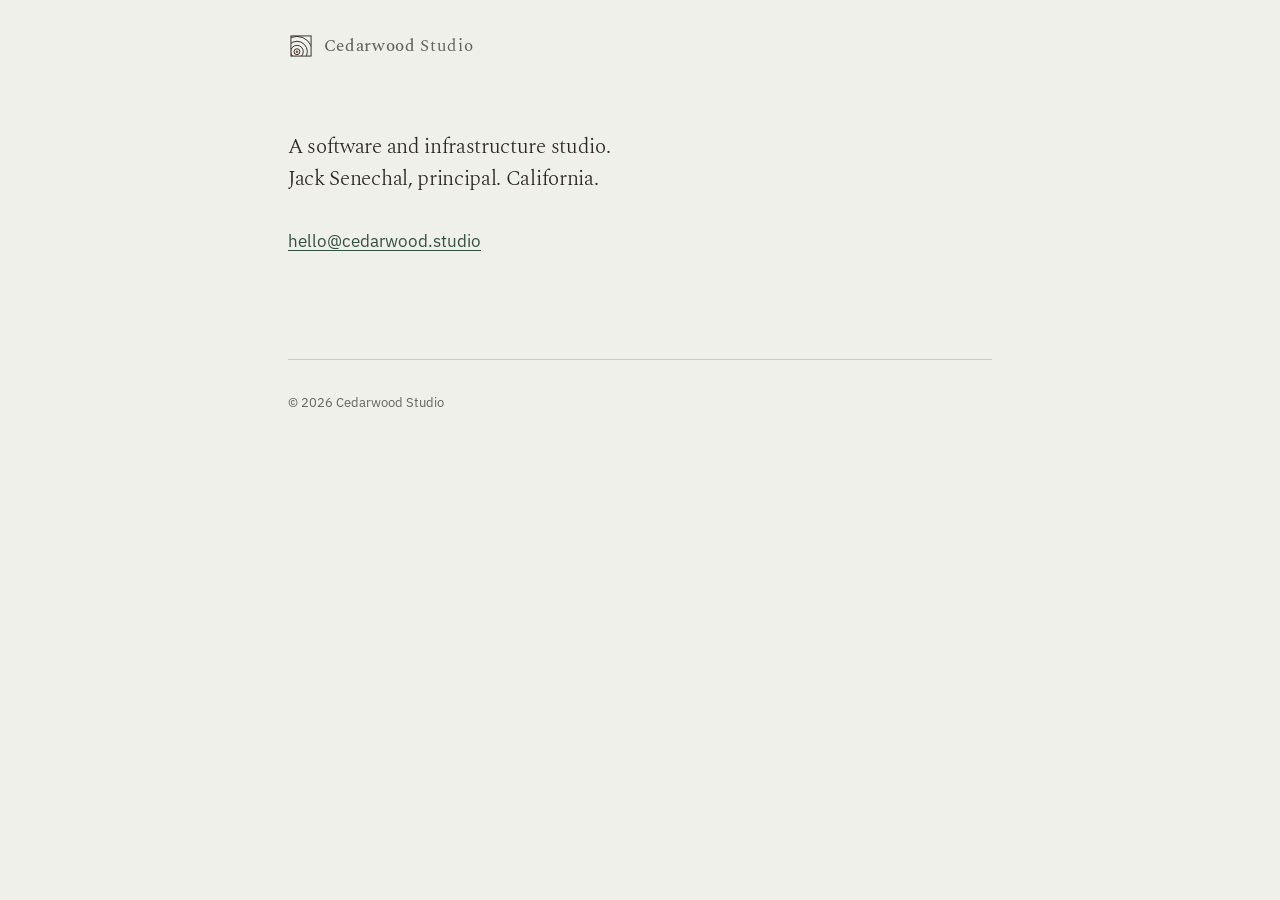
<file: index.html>
<!DOCTYPE html>
<html lang="en">
<head>
<meta charset="utf-8">
<meta name="viewport" content="width=device-width, initial-scale=1">
<title>Cedarwood Studio</title>
<meta name="description" content="A software and infrastructure studio. Jack Senechal, principal. California.">
<link rel="canonical" href="https://cedarwood.studio/">
<meta name="robots" content="index, follow">

<meta property="og:type" content="website">
<meta property="og:site_name" content="Cedarwood Studio">
<meta property="og:title" content="Cedarwood Studio">
<meta property="og:description" content="A software and infrastructure studio. Jack Senechal, principal. California.">
<meta property="og:url" content="https://cedarwood.studio/">
<meta property="og:image" content="https://cedarwood.studio/og.png">
<meta property="og:image:width" content="1200">
<meta property="og:image:height" content="630">
<meta property="og:image:alt" content="Cedarwood Studio">
<meta name="twitter:card" content="summary_large_image">

<link rel="icon" href="favicon.svg" type="image/svg+xml">
<link rel="apple-touch-icon" href="favicon.svg">

<link rel="preconnect" href="https://fonts.googleapis.com">
<link rel="preconnect" href="https://fonts.gstatic.com" crossorigin>
<link rel="stylesheet" href="https://fonts.googleapis.com/css2?family=IBM+Plex+Sans:wght@400;500;600&family=Spectral:wght@300;400;500&display=swap">
<link rel="stylesheet" href="styles.css">
</head>
<body>

<a class="skip" href="#main">Skip to content</a>

<header class="masthead column">
  <a class="wordmark" href="./" aria-label="Cedarwood Studio, home">
    <svg width="26" height="26" viewBox="0 0 32 32" role="img" aria-hidden="true" focusable="false">
      <!-- End grain of a milled cedar billet: the pith off-centre, growth rings
           widening outward, squared off by the saw. Drawn here, not sourced. -->
      <defs><clipPath id="cw-billet"><rect x="3.6" y="3.6" width="24.8" height="24.8"></rect></clipPath></defs>
      <g clip-path="url(#cw-billet)">
        <g class="ring" stroke-width="1.15">
          <circle cx="11" cy="23" r="3.6"></circle>
          <circle cx="11" cy="23" r="7.8"></circle>
          <circle cx="11" cy="23" r="12.8"></circle>
          <circle cx="11" cy="23" r="18.8"></circle>
        </g>
        <circle class="ring-pith" cx="11" cy="23" r="1.5"></circle>
      </g>
      <rect class="billet" x="3.6" y="3.6" width="24.8" height="24.8"></rect>
    </svg>
    <span><b>Cedarwood</b> Studio</span>
  </a>
</header>

<main id="main" class="column">
  <section class="hero stack stack-4">
    <h1 class="lead">A software and infrastructure studio. Jack Senechal, principal. California.</h1>
    <p><a href="mailto:hello@cedarwood.studio">hello@cedarwood.studio</a></p>
  </section>
</main>

<footer class="site-footer column">
  <p class="copyright">&copy; 2026 Cedarwood Studio</p>
</footer>

</body>
</html>
</file>
<file: styles.css>
/* ==========================================================================
   Cedarwood Studio
   One stylesheet. No framework, no build step.

   Palette — six tokens named from cedar anatomy:
     sapwood    the pale outer wood         page ground
     bark       dark, warm, weathered       ink
     heartwood  the red core, muted         one accent, used sparingly
     shadow     forest-floor green          links and interactive state
     lichen     grey-green                  secondary text
     grain      ring lines                  hairlines and dividers
   plus `panel`, a single lifted surface, kept in the tokens for when a
   portfolio page returns.

   Type: Spectral (display serif, Light/Regular) + IBM Plex Sans (body)
   ========================================================================== */

/* --- tokens: light (complete set lives here) ----------------------------- */

:root {
  --sapwood:   #eff0ea;
  --panel:     #e5e7dd;
  --bark:      #2e2721;
  --heartwood: #a2452f;
  --shadow:    #34503f;
  --lichen:    #62665b;
  --grain:     #c9ccbe;

  --font-display: "Spectral", "Iowan Old Style", "Palatino Linotype", Palatino, Georgia, serif;
  --font-body: "IBM Plex Sans", "Segoe UI", -apple-system, BlinkMacSystemFont, Helvetica, Arial, sans-serif;
  --font-mono: "IBM Plex Mono", ui-monospace, "SFMono-Regular", Menlo, Consolas, monospace;

  /* restrained scale: five steps, one fluid */
  --t-xs:   0.8125rem;
  --t-s:    0.9375rem;
  --t-base: 1.0625rem;
  --t-m:    1.3125rem;
  --t-l:    1.75rem;
  --t-xl:   clamp(2.125rem, 1.35rem + 2.8vw, 3.25rem);

  --s1: 0.375rem;
  --s2: 0.75rem;
  --s3: 1.25rem;
  --s4: 2rem;
  --s5: 3rem;
  --s6: 4.5rem;
  --s7: 6.5rem;

  --measure: 35rem;     /* ~65 characters of body text */
  --column:  44rem;

  color-scheme: light;
}

/* --- tokens: dark. Designed, not inverted — the ground is bark-shadow,
       the ink is sapwood, and both accents are re-mixed for the dark
       ground rather than reused from above. -------------------------------- */

@media (prefers-color-scheme: dark) {
  :root:not([data-theme="light"]) {
    --sapwood:   #1a1714;
    --panel:     #231f1a;
    --bark:      #e7e5dc;
    --heartwood: #d98c72;
    --shadow:    #93b79d;
    --lichen:    #9fa195;
    --grain:     #352f28;
    color-scheme: dark;
  }
}

:root[data-theme="dark"] {
  --sapwood:   #1a1714;
  --panel:     #231f1a;
  --bark:      #e7e5dc;
  --heartwood: #d98c72;
  --shadow:    #93b79d;
  --lichen:    #9fa195;
  --grain:     #352f28;
  color-scheme: dark;
}

/* --- base ---------------------------------------------------------------- */

*, *::before, *::after { box-sizing: border-box; }

html { -webkit-text-size-adjust: 100%; }

body {
  margin: 0;
  background: var(--sapwood);
  color: var(--bark);
  font-family: var(--font-body);
  font-size: var(--t-base);
  line-height: 1.65;
  font-weight: 400;
  padding-inline: clamp(1.25rem, 5vw, 2.5rem);
  padding-block: 0;
  -webkit-font-smoothing: antialiased;
}

p, ul, ol, dl, dd { margin: 0; }
ul, ol { padding: 0; }

h1, h2, h3 {
  font-family: var(--font-display);
  font-weight: 400;
  margin: 0;
  line-height: 1.18;
  text-wrap: balance;
  letter-spacing: -0.005em;
}

h1 { font-size: var(--t-xl); font-weight: 300; line-height: 1.08; letter-spacing: -0.015em; }
h2 { font-size: var(--t-l); }
h3 { font-size: var(--t-m); }

a { color: var(--shadow); text-decoration-thickness: 1px; text-underline-offset: 0.2em; }
a:hover { color: var(--heartwood); }

:focus-visible {
  outline: 2px solid var(--heartwood);
  outline-offset: 3px;
}

strong { font-weight: 600; }

/* --- layout -------------------------------------------------------------- */

.column { max-width: var(--column); margin-inline: auto; }
.measure { max-width: var(--measure); }

.stack { display: flex; flex-direction: column; }
.stack-1 { gap: var(--s1); }
.stack-2 { gap: var(--s2); }
.stack-3 { gap: var(--s3); }
.stack-4 { gap: var(--s4); }
.stack-5 { gap: var(--s5); }

main > section { padding-block: 0 var(--s6); }

.hair { height: 1px; background: var(--grain); border: 0; margin: 0; }

.lead {
  font-size: var(--t-m);
  line-height: 1.5;
  color: var(--bark);
  font-weight: 300;
}

/* --- masthead ------------------------------------------------------------ */

.skip {
  position: absolute;
  left: -9999px;
  top: 0;
  background: var(--bark);
  color: var(--sapwood);
  padding: 0.6rem 1rem;
  z-index: 10;
}
.skip:focus { left: clamp(1.25rem, 5vw, 2.5rem); top: 0.5rem; }

.masthead {
  display: flex;
  flex-wrap: wrap;
  align-items: center;
  justify-content: space-between;
  gap: var(--s2) var(--s4);
  padding-block: var(--s4) var(--s6);
}

.wordmark {
  display: inline-flex;
  align-items: center;
  gap: 0.6rem;
  font-family: var(--font-display);
  font-size: 1.0625rem;
  letter-spacing: 0.04em;
  color: var(--bark);
  text-decoration: none;
}
.wordmark svg { display: block; flex: none; }
.wordmark .ring-pith { fill: var(--heartwood); }
.wordmark .ring { stroke: var(--bark); fill: none; }
.wordmark .billet { fill: none; stroke: var(--bark); stroke-width: 1.15; }
a.wordmark:hover .billet { stroke: var(--heartwood); }
.wordmark b { font-weight: 500; }
.wordmark span { color: var(--lichen); font-weight: 400; }
a.wordmark:hover { color: var(--bark); }
a.wordmark:hover .ring { stroke: var(--heartwood); }

/* --- hero ---------------------------------------------------------------- */

.hero { padding-block: 0 var(--s7); }
.hero h1 { max-width: var(--measure); }

/* --- footer -------------------------------------------------------------- */

.site-footer {
  padding-block: var(--s4) var(--s5);
  border-top: 1px solid var(--grain);
}
.site-footer .copyright {
  font-size: var(--t-xs);
  color: var(--lichen);
  font-variant-numeric: tabular-nums;
}

/* --- honest motion: effectively none ------------------------------------- */

a { transition: color 120ms linear, background-color 120ms linear, border-color 120ms linear; }

@media (prefers-reduced-motion: reduce) {
  *, *::before, *::after {
    animation-duration: 0.01ms !important;
    animation-iteration-count: 1 !important;
    transition-duration: 0.01ms !important;
    scroll-behavior: auto !important;
  }
}

/* --- print --------------------------------------------------------------- */

@media print {
  body { background: #fff; color: #000; }
}
</file>
